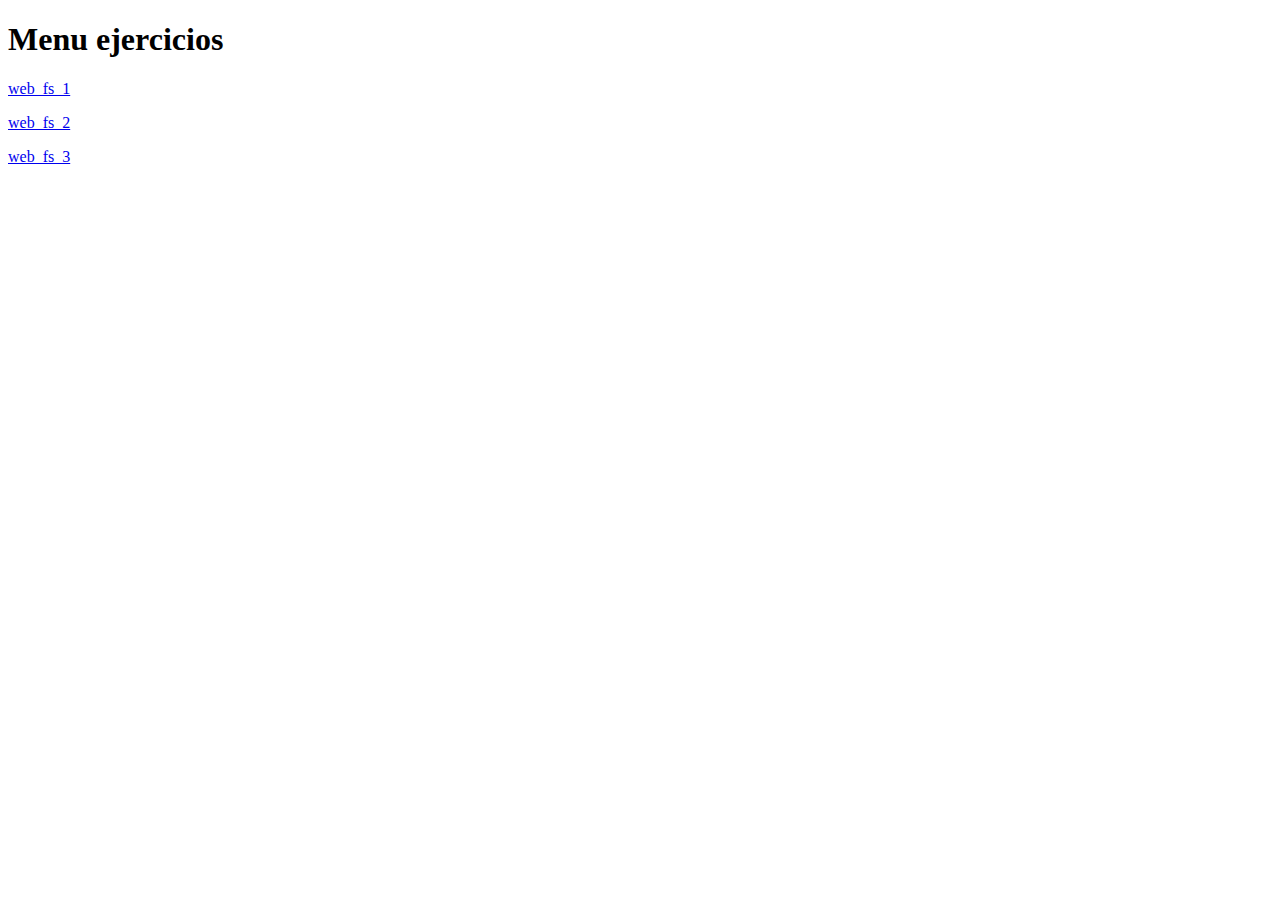
<file: index.html>
<!DOCTYPE html>
<html lang="en">
<head>
    <meta charset="UTF-8">
    <meta http-equiv="X-UA-Compatible" content="IE=edge">
    <meta name="viewport" content="width=device-width, initial-scale=1.0">
    <title>inicio examen</title>
    <link href="https://cdn.jsdelivr.net/npm/bootstrap@5.2.3/dist/css/bootstrap.min.css" rel="stylesheet"
    integrity="sha384-rbsA2VBKQhggwzxH7pPCaAqO46MgnOM80zW1RWuH61DGLwZJEdK2Kadq2F9CUG65" crossorigin="anonymous">
</head>
<body>
    <style>
        

        .card{
 
align-items: center;
        }
    </style>
<div class="container p-5">
    <h1 class="mb-3">Menu ejercicios</h1>
    <div class="card p-5 ">

       

            
                <a href="web_fs_1/index.html" class="btn btn-primary  mb-3 p-5"><p class="h2">web_fs_1</p> </a>
                <a href="web_fs_2/index.html" class="btn btn-primary  mb-3 p-5"><p class="h2">web_fs_2</p> </a>  
                  <a href="web_fs_3/index.html" class="btn btn-primary  mb-3 p-5"><p class="h2">web_fs_3</p> </a>

            
 

    </div>
    </div>
    
</body>
</html>
</file>
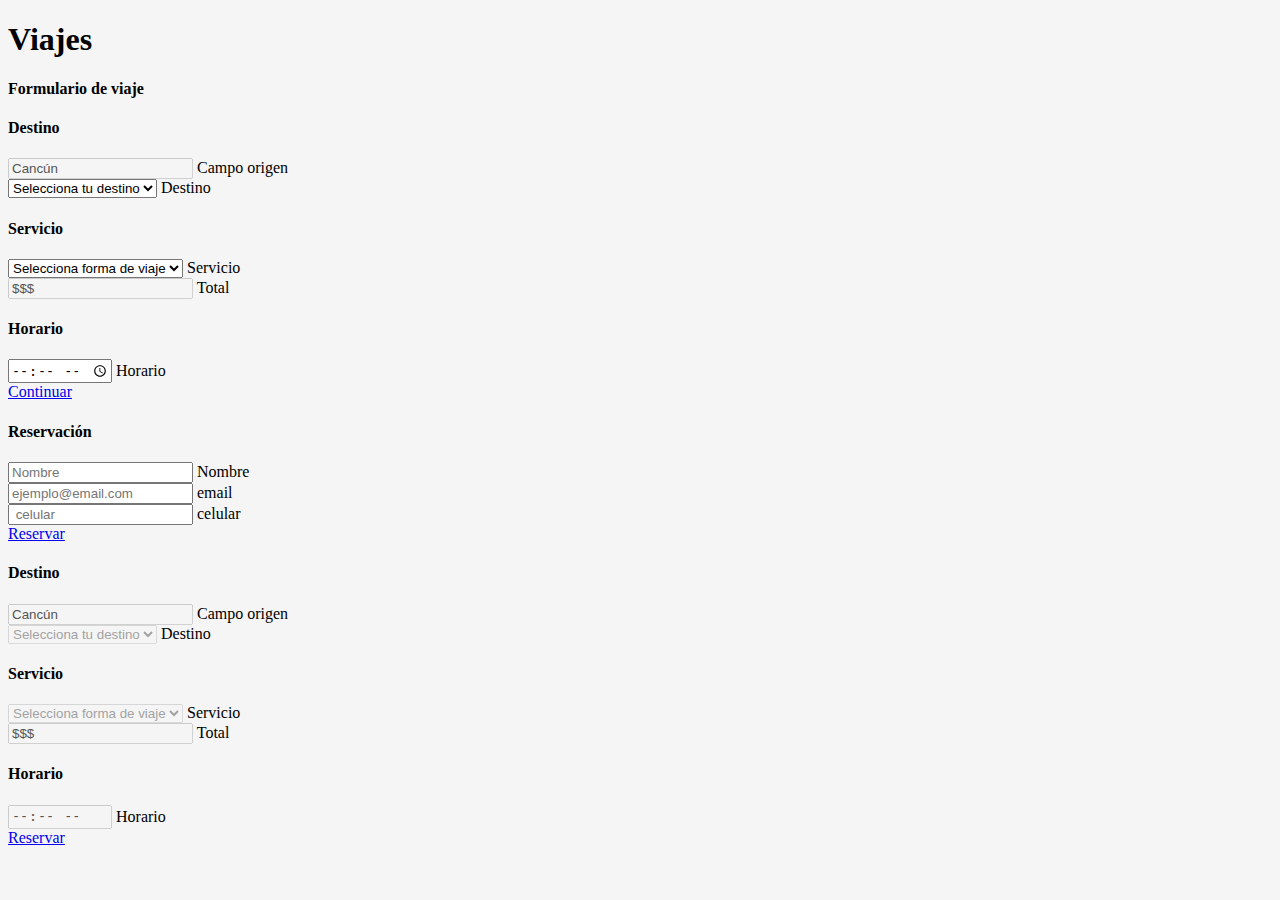
<file: web_fs_3/index.html>
<!doctype html>
<html lang="en">

<head>
    <meta charset="utf-8">
    <meta name="viewport" content="width=device-width, initial-scale=1">
    <title>Formulario de viajes</title>
    <link href="https://cdn.jsdelivr.net/npm/bootstrap@5.2.3/dist/css/bootstrap.min.css" rel="stylesheet"
        integrity="sha384-rbsA2VBKQhggwzxH7pPCaAqO46MgnOM80zW1RWuH61DGLwZJEdK2Kadq2F9CUG65" crossorigin="anonymous">
</head>

<style>
    /* Tema por defecto */
    body {
        background-color: #f5f5f5;

    }

    /* Tema DARK */
    .dark {
        background-color: #393939;
        color: #a3a2a2;
    }

    .card-dark {

        background-color: #202123 !important;
    }
</style>

<body>

    <div class="container px-md-5 pt-4 mb-5">

        <h1 class="mb-4">Viajes</h1>
        <div class="container px-md-5 ">
            <div class="card mx-md-5">
                <h4 class="card-header bg-primary text-light">Formulario de viaje</h4>
                <div id="card" class="card-body px-md-5">
                    <!----------------formulario rutas---------------------->
                    <form id="ruta">
                        <!----------------destino---------------------->
                        <h4 class="mb-3">Destino</h4>
                        <div class="row ">
                            <div class="col-md-6">
                                <div class="form-floating mb-3">
                                    <input type="email" class="form-control" id="salida" value="Cancún" disabled>
                                    <label for="floatingInput"> Campo origen</label>
                                </div>
                            </div>
                            <div class="col-md-6">
                                <div class="form-floating">
                                    <select class="form-select" id="destino">
                                        <option value="0" selected> Selecciona tu destino</option>
                                        <option value="1">Isla mujeres</option>
                                        <option value="2">Cozumel</option>
                                        <option value="3">Holbox</option>
                                    </select>
                                    <label for="floatingSelectGrid">Destino</label>
                                </div>
                            </div>
                        </div>

                        <!----------------Servicio---------------------->
                        <h4 class="mb-3">Servicio</h4>
                        <div class="row ">

                            <div class="col-md-6">
                                <div class="form-floating">
                                    <select class="form-select" id="servicio">
                                        <option value="0" selected>Selecciona forma de viaje</option>
                                        <option value="1"> Privado</option>
                                        <option value="2">Lujo</option>

                                    </select>
                                    <label for="floatingSelectGrid">Servicio</label>
                                </div>
                            </div>

                            <div class="col-md-6">
                                <div class="form-floating mb-3">
                                    <input type="email" class="form-control " id="total" value="$$$" disabled>
                                    <label for="floatingInput"> Total</label>
                                </div>
                            </div>
                        </div>

                        <!--horario---------------->

                        <h4 class="mb-3">Horario</h4>
                        <div class="row ">

                            <div class="col-md-6">
                                <div class="form-floating">
                                    <input type="time" id="hora" class="form-control" name="hora">
                                    <label for="floatingInput"> Horario</label>
                                </div>
                            </div>

                            <div class="col-md-6">
                                <a href="#" id="continuar" class="btn btn-primary container-fluid">Continuar</a>
                            </div>
                        </div>


                    </form>
                    <!----------------formulario reserva---------------------->
                    <form id="reservacion" class="d-none mb-4">

                        <h4 id="titulo" class="mb-3 mt-3">Reservación</h4>
                        <div class="row ">
                            <div class="col-md-6">
                                <div class="form-floating mb-3">
                                    <input type="text" class="form-control" placeholder="Nombre" id="nombre">
                                    <label for="floatingInput">Nombre</label>
                                </div>
                            </div>
                            <div class="col-md-6">
                                <div class="form-floating mb-3">
                                    <input pattern="[a-z0-9._%+-]+@[a-z0-9.-]+\.[a-z]{2,}$" type="email"
                                        placeholder="ejemplo@email.com" class="form-control" id="correo" required>
                                    <label for="floatingInput">email</label>
                                </div>
                            </div>
                        </div>

                        <!----------------reservar---------------------->


                        <div class="row ">

                            <div class="col-md-6">
                                <div class="form-floating">
                                    <input type="number" id="celular" placeholder=" celular" class="form-control"
                                        name="hora">
                                    <label for="floatingInput">celular</label>
                                </div>
                            </div>

                            <div class="col-md-6">
                                <a href="#" id="reservar" class="btn btn-primary container-fluid">Reservar</a>
                            </div>
                        </div>


                    </form>


                    <div class="resumen d-none mb-5" id="detalles">

                        <!-----Detalles de la reserva------->

                        <!----------------destino---------------------->
                        <h4 class="mb-3">Destino</h4>
                        <div class="row ">
                            <div class="col-md-6">
                                <div class="form-floating mb-3">
                                    <input type="email" class="form-control" id="salidaDetalle" value="Cancún" disabled>
                                    <label for="floatingInput"> Campo origen</label>
                                </div>
                            </div>
                            <div class="col-md-6">
                                <div class="form-floating">
                                    <select class="form-select" id="destinoDetalle" disabled>
                                        <option value="0" selected> Selecciona tu destino</option>
                                        <option value="1">Isla mujeres</option>
                                        <option value="2">Cozumel</option>
                                        <option value="3">Holbox</option>
                                    </select>
                                    <label for="floatingSelectGrid">Destino</label>
                                </div>
                            </div>
                        </div>

                        <!----------------Servicio---------------------->
                        <h4 class="mb-3">Servicio</h4>
                        <div class="row ">

                            <div class="col-md-6">
                                <div class="form-floating">
                                    <select class="form-select" id="servicioDetalle" disabled>
                                        <option value="0" selected>Selecciona forma de viaje</option>
                                        <option value="1"> Privado</option>
                                        <option value="2">Lujo</option>

                                    </select>
                                    <label for="floatingSelectGrid">Servicio</label>
                                </div>
                            </div>

                            <div class="col-md-6">
                                <div class="form-floating mb-3">
                                    <input type="email" class="form-control " id="totalDetalle" value="$$$" disabled>
                                    <label for="floatingInput"> Total</label>
                                </div>
                            </div>
                        </div>

                        <!--horario---------------->

                        <h4 class="mb-3">Horario</h4>
                        <div class="row ">

                            <div class="col-md-6">
                                <div class="form-floating">
                                    <input disabled type="time" id="horaDetalle" class="form-control" name="hora">
                                    <label for="floatingInput"> Horario</label>
                                </div>
                            </div>
                            <div class="col-md-6">
                                <a href="#" id="reservarFinal" class="btn btn-primary container-fluid">Reservar</a>
                            </div>

                        </div>


                    </div>




                </div>
            </div>
        </div>

    </div>

    </div>
</body>

</html>


<script>
    const detalles = {
        1: {
            1: 'Isla Mujeres - Privado',
            2: 'Isla Mujeres - Lujo'
        },
        2: {
            1: 'Cozumel - Privado',
            2: 'Cozumel - Lujo'
        },
        3: {
            1: 'Holbox - Privado',
            2: 'Holbox - Lujo'
        }
    };


    const precios = {
        "1": {
            "1": 45, // Isla Mujeres - Privado
            "2": 75 // Isla Mujeres - Lujo
        },
        "2": {
            "1": 80, // Cozumel - Privado
            "2": 120 // Cozumel - Lujo
        },
        "3": {
            "1": 130, // Holbox - Privado
            "2": 200 // Holbox - Lujo
        }
    };



    let destino;
    let servicio;
    let horaSeleccionada;
    let name;
    let correo;
    let telefono;
    let precio
    const horaInput = document.getElementById("hora");
    const botonContinuar = document.getElementById('continuar');
    const botonReservar = document.getElementById("reservar")
    const botonFinalReserva = document.getElementById("reservarFinal");

    // Función para actualizar el campo de TOTAL
    const actualizarTotal = () => {
        destino = document.getElementById("destino").value;
        servicio = document.getElementById("servicio").value;

        if (destino === "0" || servicio === "0") {

            return; // no se actualiza el total si no se ha seleccionado un destino o servicio
        }

        precio = precios[destino][servicio];
        document.getElementById("total").value = `$${precio}USD`;
    }

    // Agregar listeners a los campos de destino y servicio
    document.getElementById("destino").addEventListener("change", actualizarTotal);
    document.getElementById("servicio").addEventListener("change", actualizarTotal);


    horaInput.addEventListener("change", () => {
        horaSeleccionada = horaInput.value;
        const esHorarioNoche = horaSeleccionada >= "20:00";
        const body = document.querySelector("body");
        const card = document.getElementById("card")


        if (esHorarioNoche) {
            body.classList.add("dark");
            card.classList.add("card-dark")


        } else {
            body.classList.remove("dark");
        }
    });


    botonContinuar.addEventListener('click', () => {
        const form = document.getElementById('ruta');
        const inputs = form.querySelectorAll('input, select');


        validarInputs(inputs);

        // Verificar si todos los campos son válidos
        const formularioValido = Array.from(inputs).every(input => input.value && input.value !== "0");

        // Si el formulario es válido, ocultar el formulario
        if (formularioValido) {
            document.getElementById('ruta').style.display = 'none';
            document.getElementById('reservacion').classList.remove("d-none")
        }
    });


    botonReservar.addEventListener('click', () => {
        const formReserva = document.getElementById('reservacion');
        const nombre = document.getElementById('nombre');
        const formDetalles = document.getElementById('detalles');
        const inputs = formReserva.querySelectorAll('input');
        const email = formReserva.querySelector('input[type="email"]');
        const celular = formReserva.querySelector('input[type="number"]');
        const regexTelefono = /^\d{10}$/;
        const regex = /^[^\s@]+@[^\s@]+\.[^\s@]+$/;
        // Verificar si todos los campos son válidos
        validarInputs(inputs);
        email.classList.toggle('is-invalid', !regex.test(email.value));
        celular.classList.toggle('is-invalid', !regexTelefono.test(celular.value));


        const formularioValido = Array.from(inputs).every(input => input.value && input.value !== "0" && regex.test(email.value) && regexTelefono.test(celular.value));
        // Si el formulario es válido, ocultar el formulario
        if (formularioValido) {
            correo = email.value;
            telefono = celular.value;
            name = nombre.value;
            document.getElementById('titulo').textContent = "Detalles reservación";
            formDetalles.classList.remove("d-none")

            botonReservar.classList.add("d-none")
            email.disabled = true;
            celular.disabled = true;
            nombre.disabled = true
            llenarDetallesReserva(destino, servicio, `$${precio}USD`, horaSeleccionada);


        }

    });



    botonFinalReserva.addEventListener("click", () => {
        const datos = new FormData();
        datos.append("destino", destino);
        datos.append("servicio", servicio);
        datos.append("hora", horaSeleccionada);
        datos.append("nombre", name);
        datos.append("email", correo);
        datos.append("celular", telefono);
        datos.append("precio", precio);
        datos.append("salida", "cancún");
        console.log(name + correo + telefono)

        fetch('php/inserciones.php', {
            method: 'POST',

            body: datos
        })
            .then(response => {
                if (!response.ok) {
                    throw new Error('Error en la respuesta del servidor');
                }
                return response.json();
            })
            .then(datax => {
                alert("mensaje: " + datax["message"])


                // Crear objeto URLSearchParams con los datos a enviar
                const queryParams = new URLSearchParams({
                    destino: detalles[destino][servicio],
                    hora: horaSeleccionada,
                    nombre: name,
                    email: correo,
                    celular: telefono,
                    precio: precio,
                    salida: 'cancún'
                });

                // Crear la URL de destino y agregar los parámetros de consulta
                const url = `gracias.html?${queryParams.toString()}`;

                // Redirigir al usuario a la página de destino
                window.location.replace(url);



            });


    }
    )



    const llenarDetallesReserva = (destino, servicio, total, horaSeleccionada) => {
        document.getElementById("destinoDetalle").value = destino;
        document.getElementById("servicioDetalle").value = servicio;
        document.getElementById("totalDetalle").value = total;
        document.getElementById("horaDetalle").value = horaSeleccionada;
    };


    //verifica si tienen valores válidos y agrega o elimina la clase "is-invalid" 
    const validarInputs = (inputs) => {
        inputs.forEach(input => {
            if (!input.value || input.value === "0") {
                input.classList.add('is-invalid');

            } else {
                input.classList.remove('is-invalid');
            }


        });
    }





</script>
</file>
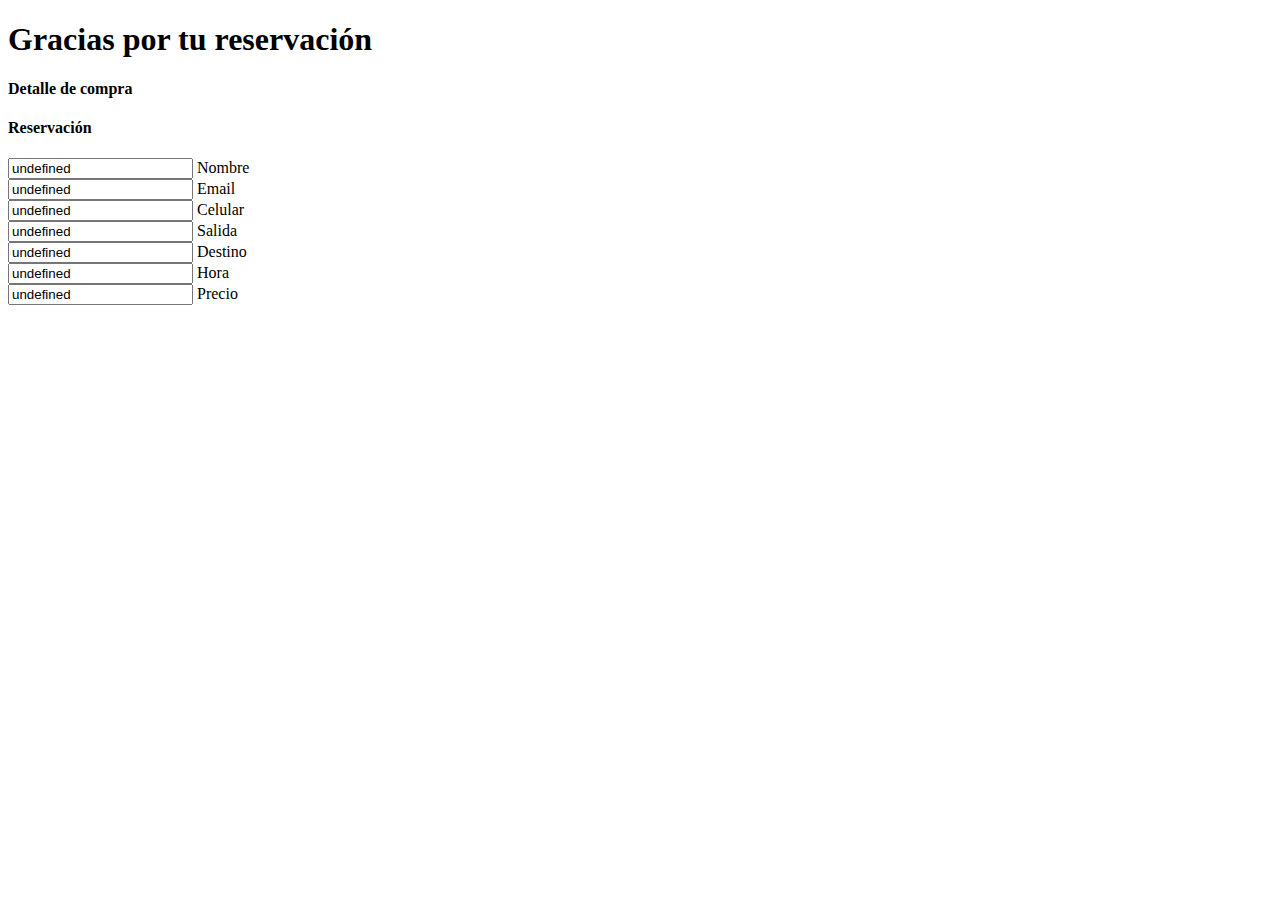
<file: web_fs_3/gracias.html>
<!doctype html>
<html lang="en">

<head>
    <meta charset="utf-8">
    <meta name="viewport" content="width=device-width, initial-scale=1">
    <title>Formulario de viajes</title>
    <link href="https://cdn.jsdelivr.net/npm/bootstrap@5.2.3/dist/css/bootstrap.min.css" rel="stylesheet"
        integrity="sha384-rbsA2VBKQhggwzxH7pPCaAqO46MgnOM80zW1RWuH61DGLwZJEdK2Kadq2F9CUG65" crossorigin="anonymous">
</head>



<body>

    <div class="container px-md-5 pt-4 mb-5">

        <h1 class="mb-4">Gracias por tu reservación</h1>
        <div class="container px-md-5 ">
            <div class="card mx-md-5">
                <h4 class="card-header bg-primary text-light">Detalle de compra</h4>
                <div id="card" class="card-body px-md-5">
                    <!----------------Detalle compra---------------------->


                    <h4 id="titulo" class="mb-3 mt-3">Reservación</h4>
                    <div class="row " id="contenedor">


                    </div>

                </div>
            </div>
        </div>

    </div>

    </div>
</body>

</html>


<script>
    const urlParams = new URLSearchParams(window.location.search);
    const datos = {};
    for (const [key, value] of urlParams) {
        datos[key] = value;
    }



    const campos = ['nombre', 'email', 'celular', 'salida', 'destino', 'hora', 'precio'];

    campos.forEach(campo => {
        const valor = datos[campo];
        const label = campo.charAt(0).toUpperCase() + campo.slice(1);
        const input = `
    <div class="col-md-6">
        <div class="form-floating mb-3">
            <input type="text" class="form-control" placeholder="${label}" id="${campo}" value="${valor}" readonly>
            <label for="floatingInput">${label}</label>
        </div>
    </div>
  `;
        document.getElementById('contenedor').innerHTML += input;
    });



</script>
</file>
